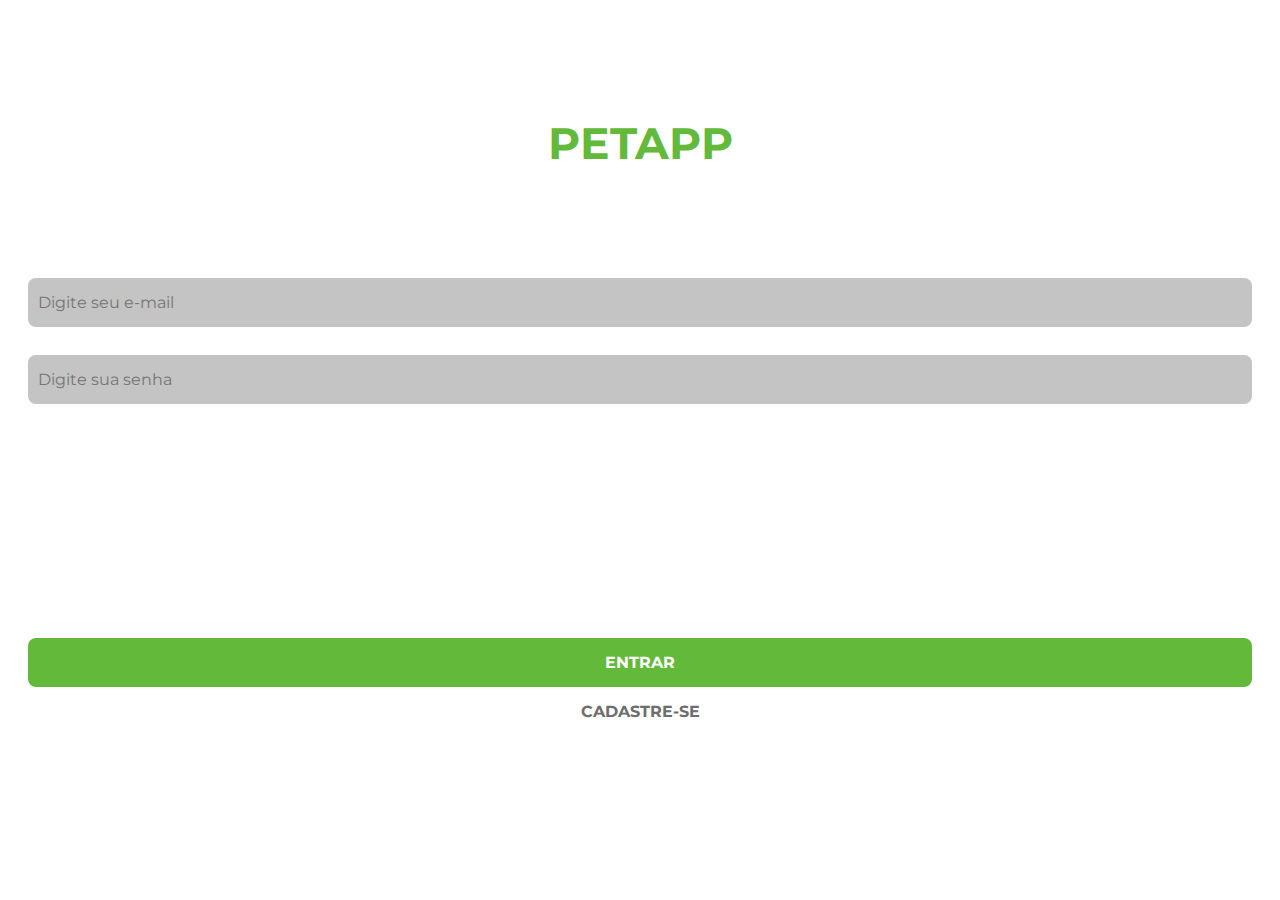
<file: index.html>
<!DOCTYPE html>
<html lang="en">
<head>
    <meta charset="UTF-8">
    <meta name="viewport" content="width=device-width, initial-scale=1.0">
    <link rel="stylesheet" href="style/base.css">
    <link href="https://fonts.googleapis.com/css2?family=Montserrat:wght@400;600&display=swap" rel="stylesheet">
    <title>PETAPP - Login</title>
</head>
<body>
    <div class="container flex wrap">
        <div class="logo flex align-center justify-center">  
            <h1>PETAPP</h1>
        </div>    
        <div class="input-area" style="height: 40vh;">
            <input type="text" placeholder="Digite seu e-mail">
            <input type="text" placeholder="Digite sua senha">
        </div>
        <button type="submit">Entrar</button>
        <button type="submit" class="cadastre" onclick="location.href = 'cadastro.html'" >CADASTRE-SE</button>
    </div>
</body>
</html>
</file>
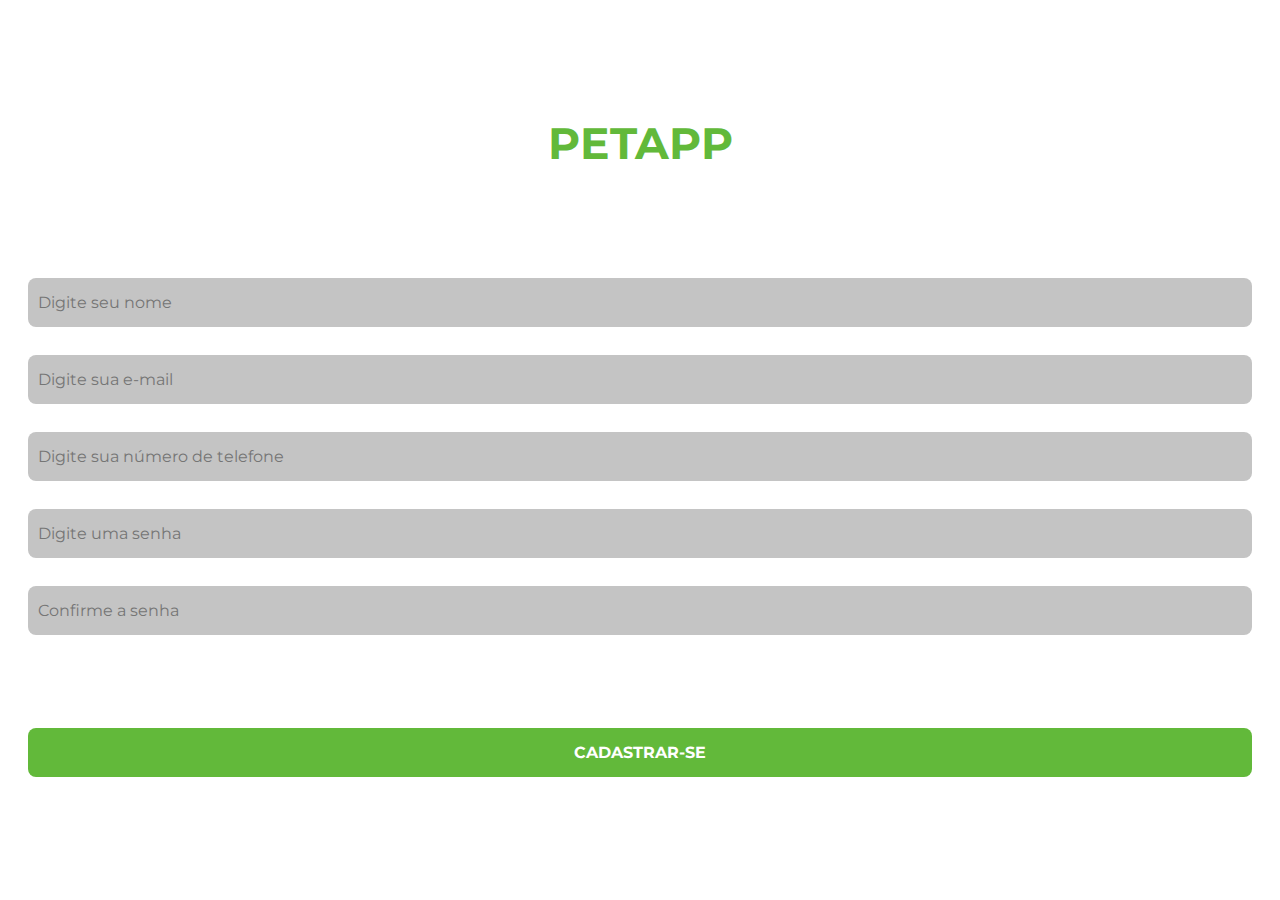
<file: cadastro.html>
<!DOCTYPE html>
<html lang="en">
<head>
    <meta charset="UTF-8">
    <meta name="viewport" content="width=device-width, initial-scale=1.0">
    <link rel="stylesheet" href="style/base.css">
    <link href="https://fonts.googleapis.com/css2?family=Montserrat:wght@400;600&display=swap" rel="stylesheet">
    <title>PETAPP - Cadastro</title>
</head>
<body>
    <div class="container flex wrap">
        <div class="logo flex align-center justify-center">  
            <h1>PETAPP</h1>
        </div>    
        <div class="input-area" style="height: 50vh;">
            <input type="text" placeholder="Digite seu nome">
            <input type="text" placeholder="Digite sua e-mail">
            <input type="text" placeholder="Digite sua número de telefone">
            <input type="text" placeholder="Digite uma senha">
            <input type="text" placeholder="Confirme a senha">
        </div>
        <button type="submit" onclick="location.href = 'cadastro.html'">Cadastrar-se</button>
    </div>
</body>
</html>
</file>
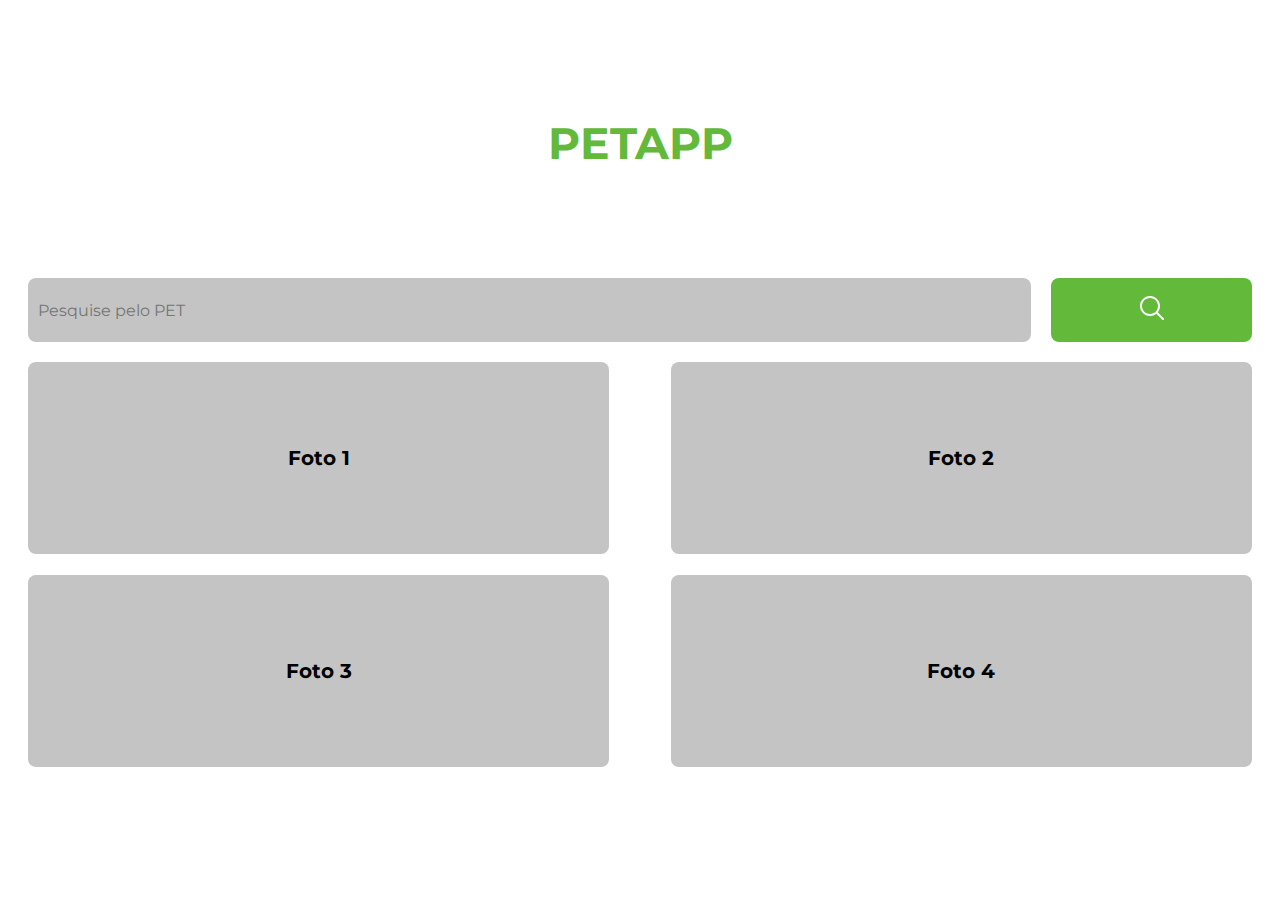
<file: galeria.html>
<!DOCTYPE html>
<html lang="en">
<head>
    <meta charset="UTF-8">
    <meta name="viewport" content="width=device-width, initial-scale=1.0">
    <link rel="stylesheet" href="style/base.css">
    <link rel="stylesheet" href="style/galeria.css">
    <link href="https://fonts.googleapis.com/css2?family=Montserrat:wght@400;600&display=swap" rel="stylesheet">
    <title>PETAPP - Galeria</title>
</head>
<body>
    <div class="container flex wrap">
        <div class="logo flex align-center justify-center">  
            <h1>PETAPP</h1>
        </div>    
        <div class="area-pesquisa flex">
            <input type="text" placeholder="Pesquise pelo PET">
            <button type="submit" class="search-pet">
                <img src="img/search.svg" alt="" srcset="">
            </button>
        </div>
        <div class="galeria" style="height: 45vh;">
            <div class="pet flex align-center justify-center">Foto 1</div>
            <div class="pet flex align-center justify-center">Foto 2</div>
            <div class="pet flex align-center justify-center">Foto 3</div>
            <div class="pet flex align-center justify-center">Foto 4</div>
        </div>
    </div>
</body>
</html>
</file>
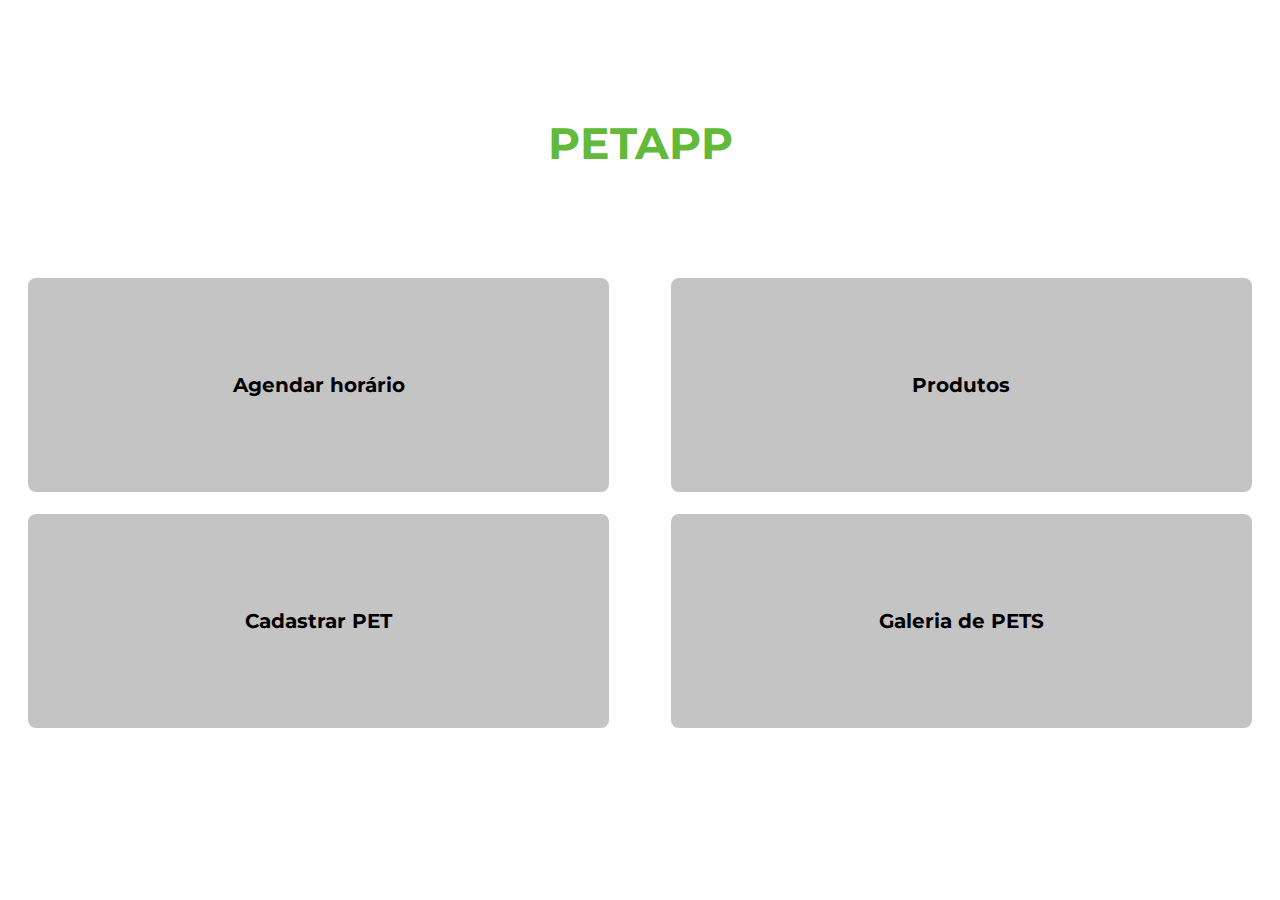
<file: home.html>
<!DOCTYPE html>
<html lang="en">
<head>
    <meta charset="UTF-8">
    <meta name="viewport" content="width=device-width, initial-scale=1.0">
    <link rel="stylesheet" href="style/base.css">
    <link rel="stylesheet" href="style/home.css">
    <link href="https://fonts.googleapis.com/css2?family=Montserrat:wght@400;600&display=swap" rel="stylesheet">
    <title>PETAPP - Home</title>
</head>
<body>
    <div class="container flex wrap">
        <div class="logo flex align-center justify-center">  
            <h1>PETAPP</h1>
        </div>    
        <div class="area-servicos" style="height: 50vh;">
            <div class="servico flex align-center justify-center" onclick="location.href = 'agenda.html'">Agendar horário</div>
            <div class="servico flex align-center justify-center" onclick="location.href = 'produtos.html'">Produtos</div>
            <div class="servico flex align-center justify-center" onclick="location.href = 'cadastro-pet.html'">Cadastrar PET</div>
            <div class="servico flex align-center justify-center" onclick="location.href = 'galeria.html'">Galeria de PETS</div>
        </div>
    </div>
</body>
</html>
</file>
<file: style/base.css>
body, input, button {
    font-family: 'Montserrat', sans-serif;
    font-size: 16px;
}

.flex {
    display: flex;
}

.align-center {
    align-items: center;
}

.justify-center {
    justify-content: center;
}

.container {
    justify-content: center;
    align-items: center;
    flex-direction: column;
    max-width: 1240px;
    margin: 0 auto;
    padding: 0 20px;
}

.logo {
    height: 30vh;
}

.logo h1 {
    font-size: 44px;
    color: #62B93A;
}

input {
    background: #C4C4C4;
    border-radius: 8px;
    width: 100%;
    padding: 15px 0;
    outline: 0;
    border: 0;
    margin-bottom: 28px;
}

input::placeholder {
    padding-left: 10px;
}

button {
    width: 100%;
    padding: 15px 0;
    background: #62B93A;
    color: #fff;
    border-radius: 8px;
    outline: 0;
    border: 0;
    font-weight: bold;
    text-transform: uppercase;
}

button.cadastre {
    background: #fff;
    color: #6D6D6D;
}

.input-area {
    width: 100%;
}
</file>
<file: style/galeria.css>
.galeria {
    display: grid;
	grid-template-columns: 1fr 1fr;
    gap: 5%; 
    width: 100%;
    height: 100%;
    margin-top: 20px;
}

.galeria .pet {
    width: 100%;
    height: 100%;
    background: #C4C4C4;
    border-radius: 8px;
    font-size: 20px;
    font-weight: bold;
}

.area-pesquisa {
    width: 100%;
}

.area-pesquisa button {
    width: 20%;
    margin-left: 20px;
}

.area-pesquisa button img {
    filter: invert(1);
}

.area-pesquisa input {
    margin-bottom: 0;
}
</file>
<file: style/home.css>
.area-servicos {
    display: grid;
	grid-template-columns: 1fr 1fr;
    gap: 5%; 
    width: 100%;
    height: 100%;
}

.area-servicos .servico {
    width: 100%;
    height: 100%;
    background: #C4C4C4;
    border-radius: 8px;
    font-size: 20px;
    font-weight: bold;
}
</file>
